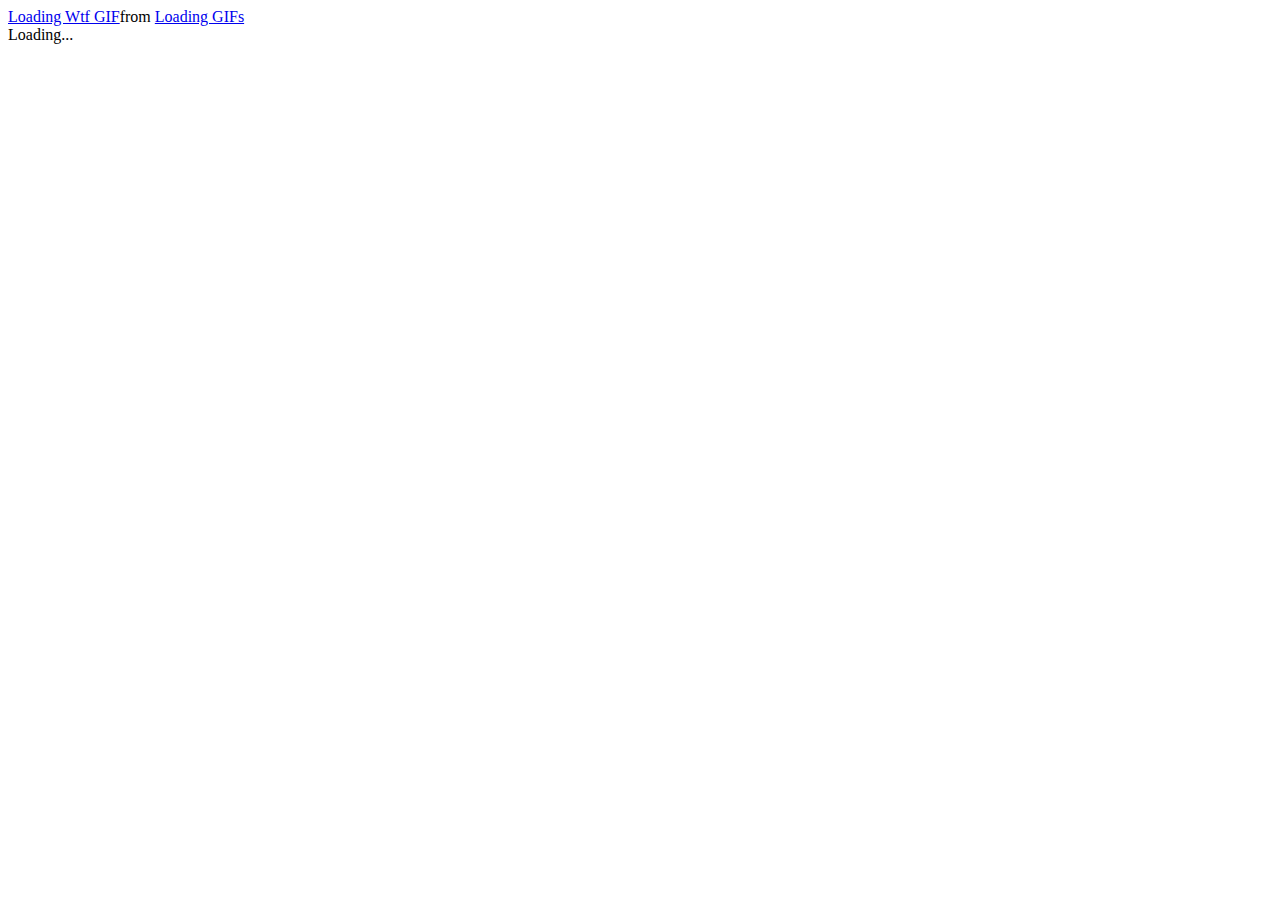
<file: not-done-yet.html>
<!DOCTYPE html>
<html lang="en">
<head>
    <meta charset="UTF-8">
    <title>Loading...</title>
    <div class="tenor-gif-embed" data-postid="25631449" data-share-method="host" data-aspect-ratio="1" data-width="100%"><a href="https://tenor.com/view/loading-wtf-ruocgiff-gif-25631449">Loading Wtf GIF</a>from <a href="https://tenor.com/search/loading-gifs">Loading GIFs</a></div> <script type="text/javascript" async src="https://tenor.com/embed.js"></script>
</head>
<body> Loading... </body>
</html>
</file>
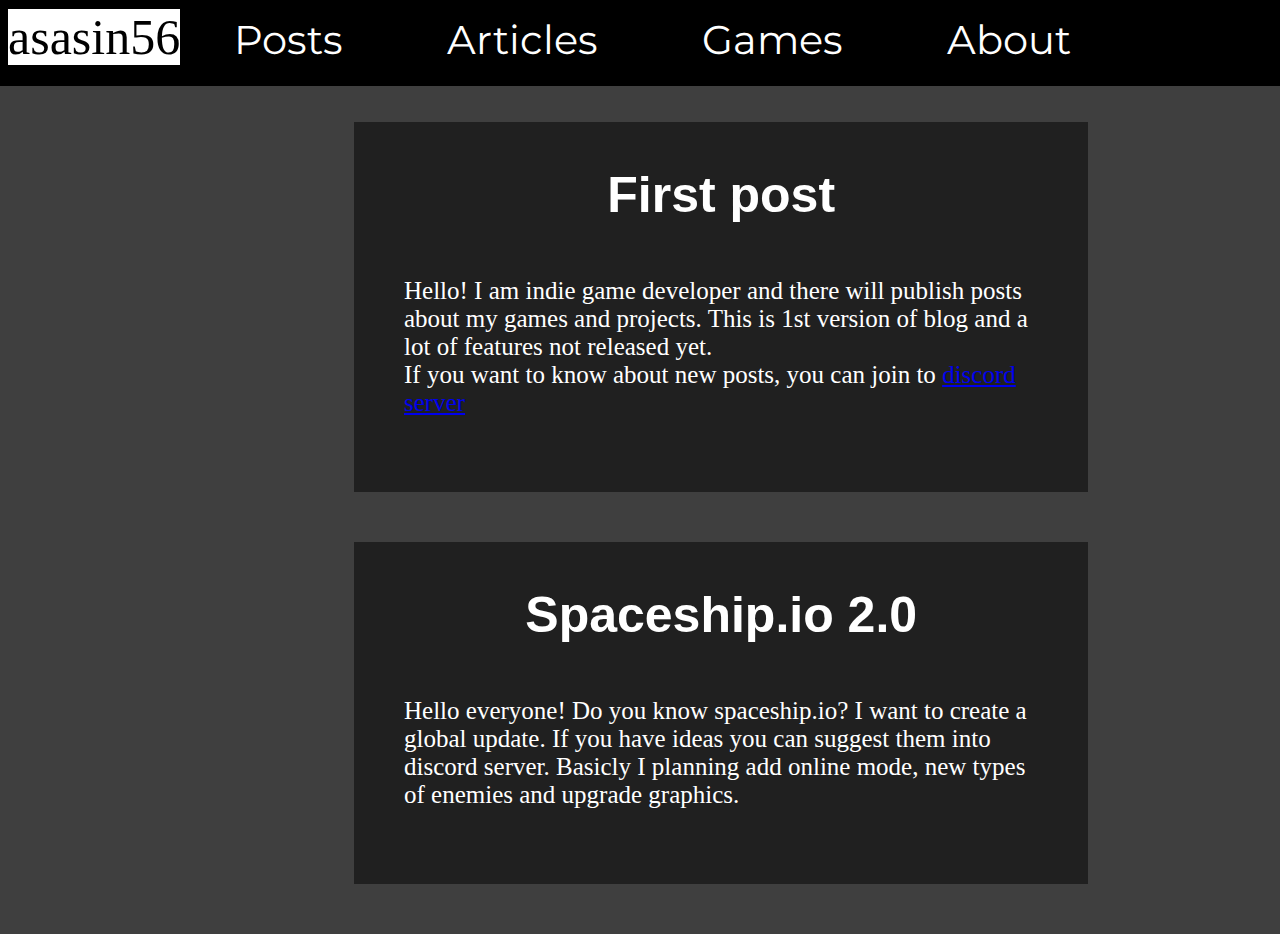
<file: posts.html>
<!DOCTYPE html>
<html lang="en">
<head>
    <meta charset="UTF-8">
    <link href="posts-style.css" rel="stylesheet" type="text/css">
    <link rel="preconnect" href="https://fonts.googleapis.com">
    <link rel="preconnect" href="https://fonts.gstatic.com" crossorigin>
    <link href="https://fonts.googleapis.com/css2?family=Montserrat:wght@100;400;700&display=swap" rel="stylesheet">
    <link rel="preconnect" href="https://fonts.googleapis.com">
    <link rel="preconnect" href="https://fonts.gstatic.com" crossorigin>
    <link href="https://fonts.googleapis.com/css2?family=Montserrat:wght@100;400;700&family=Roboto:wght@400;700&display=swap" rel="stylesheet">
    <title>Posts</title>
</head>
<header class="header">
    <ul class="header-ul">
        <li><a href="index.html" class="logo">asasin56</a><li>
        <li><a href="posts.html" class="Categories">Posts</a></li>
        <li><a class="Categories"  href="not-done-yet.php">Articles</a></li>
        <li ><a href="not-done-yet.html" class="Categories">Games</a></li>
        <li><a href="not-done-yet.html" class="Categories">About</a> </li>
    </ul>
</header>
<body>
<ul>

 <li class="post">
     <h1 class="title">
         First  post
         </h1>
     <p class="text">
         Hello! I am indie game developer and there will publish posts about my games and projects. This is 1st version of blog and a lot of features not released yet.<br>
         If you want to know about new posts, you can join to <a href="https://discord.gg/S5VnSZyCDw">discord server</a>
     </p>
    </li>
    
     <li class="post">
     <h1 class="title">
         Spaceship.io 2.0
         </h1>
     <p class="text">
         Hello everyone! Do you know spaceship.io? I want to create a global update. 
         If you have ideas you can suggest them into discord server. Basicly I planning add online mode, 
         new types of enemies and upgrade graphics.
     </p>
    </li>
    </ul>

</body>
</html>
</file>
<file: posts-style.css>
/*HEADER*/
body {
    background-color: rgb(63, 63, 63);
}

.logo {

    color: black;
    font-size: 50px;
    background-color: white;
    text-decoration: none;

}
html {
    overflow-x: hidden;
}
header
{
    overflow: hidden;
    z-index: 1000;
    background: #000000;
    width: 100vw;
    min-width:  800px; /* Минимальная  ширина */
    position: relative;
    right: 20px;
    bottom: 20px;
    padding: 10px;  /* Поля вокруг текста */

    height: auto;
    margin: 0 auto;
}

.header-ul {
    list-style:  none;
    margin:  -10px;
    padding: 20px;
}
.Categories {
    color: white;
    font-size: 40px;
    font-family: 'Montserrat', sans-serif;
    padding: 50px ;
    text-decoration: none;
}

.Categories:hover
{
    color: rgb(161, 161, 255);
}

header ul li
{
    display: inline;
}

/* Posts */

body ul
{
    list-style: none;
}
.post
{

 background-color: rgba(9,9,9,0.57);
    width: 60%;
    align-content: center;
    margin: 0px 0px 50px 25%;
}
.title
{
    text-align: center;
    color: white;
    font-family: Arial;
    padding: 10px;
    font-size: 50px;
}
.text {

    color: white;
    font-family: "Roboto Regular";
    text-align: start;
    padding: 10px 50px 50px 50px;
    font-size: 25px;
}
</file>
